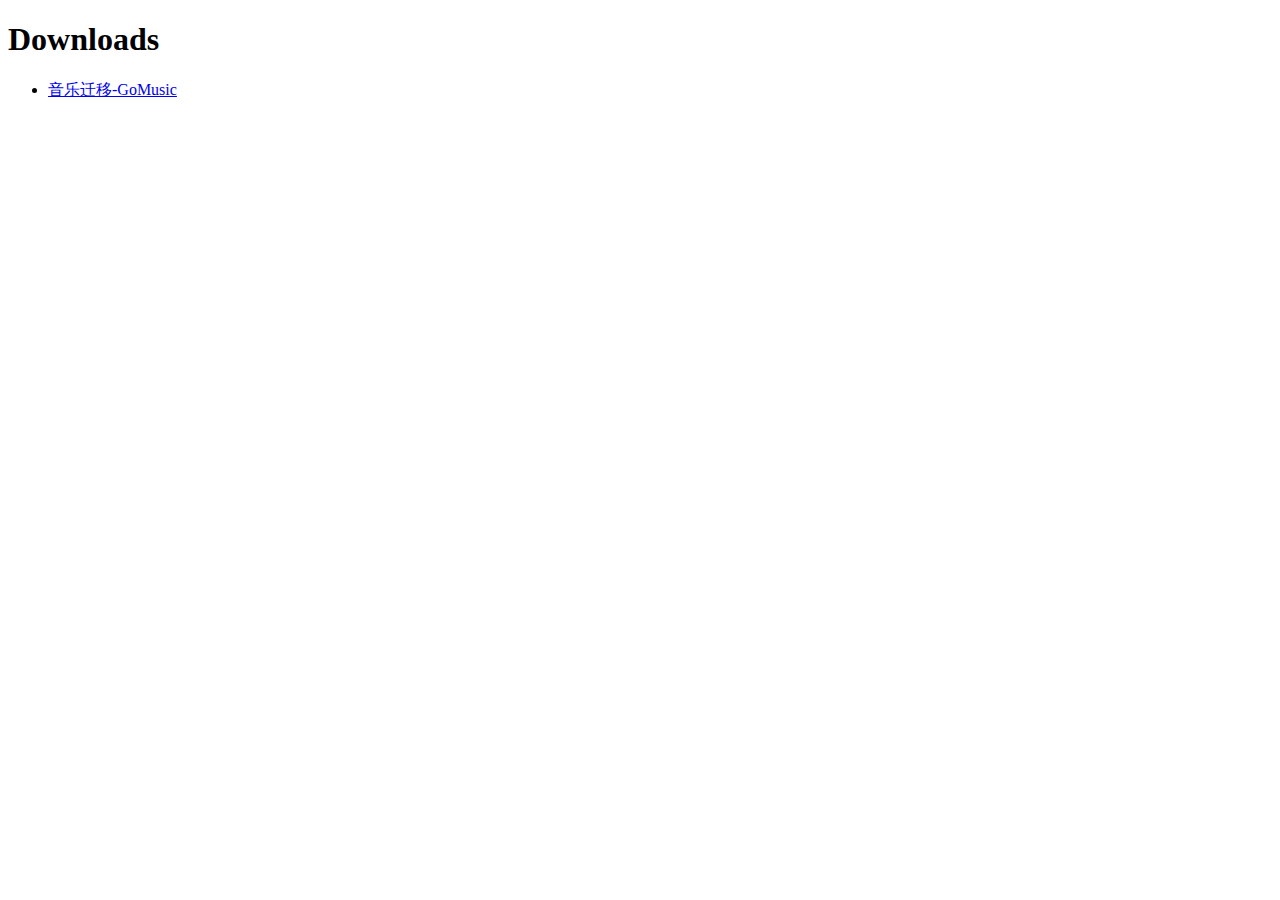
<file: _downloads.html>
<!DOCTYPE html>
<html>
	<head>
		<meta charset="UTF-8">
        <title> Downloads </title>
    </head>
    <body>
        <h1> Downloads </h1>
        <ul>
            <li><a id="https://music.unmeta.cn/" href="index.html"> 音乐迁移-GoMusic </a></li>
        </ul>
    </body>
</html>
</file>
